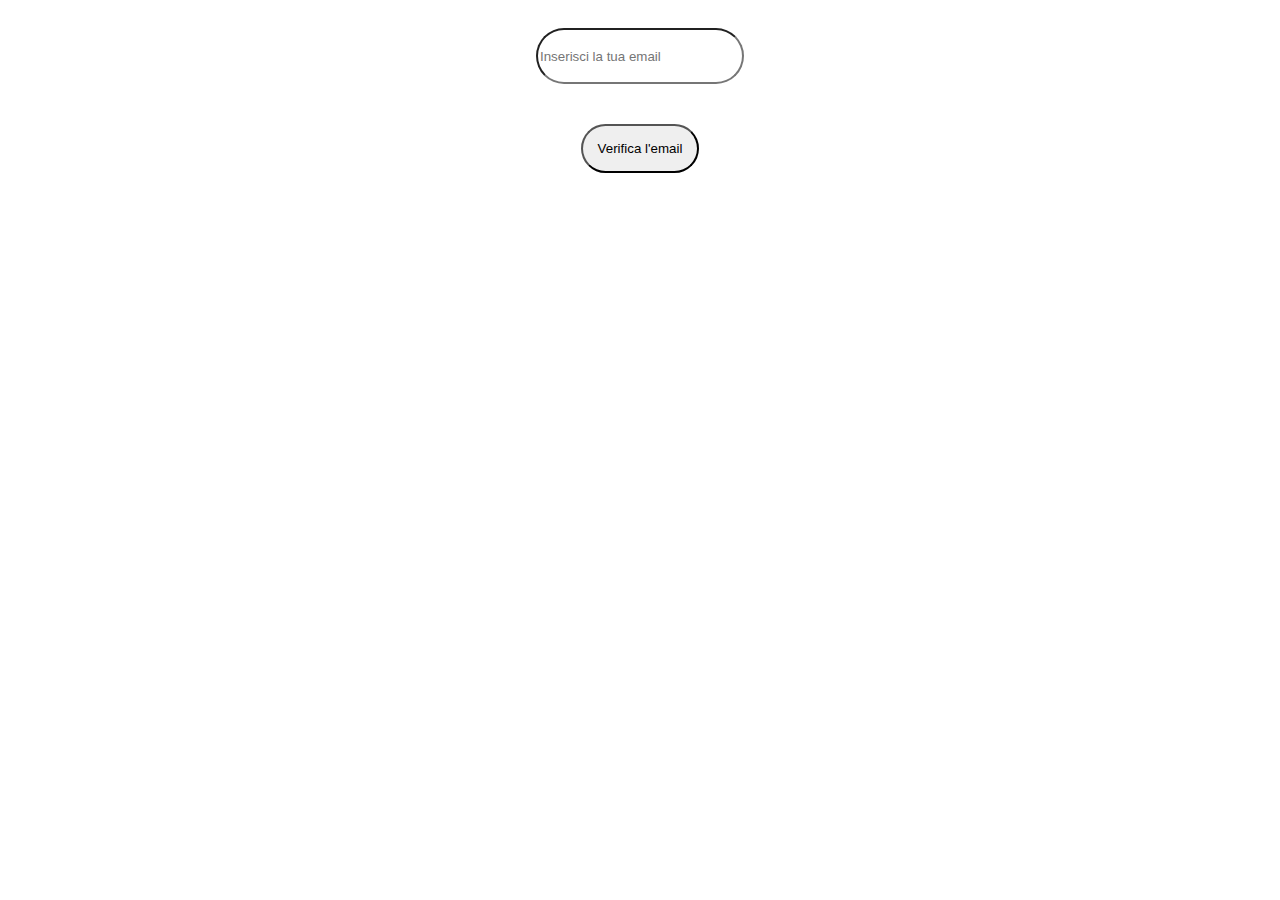
<file: index.html>
<!DOCTYPE html>
<html lang="en">
<head>
    <meta charset="UTF-8">
    <meta http-equiv="X-UA-Compatible" content="IE=edge">
    <meta name="viewport" content="width=device-width, initial-scale=1.0">
    <link rel="stylesheet" href="./css/style.css">
    <title>Document</title>
</head>
<body>
    <div class="container">
        <input type="text" id="email" placeholder="Inserisci la tua email">
        <button>Verifica l'email</button>
        <button id="riverifica" class="d-none"> Rinserisci la tua email</button>
    </div>
    <div class="invited d-none"> Sei invitato</div>
    <div class="not-invited d-none"> Non sei invitato</div>

    <script src="./js/script.js"></script>
</body>
</html>
</file>
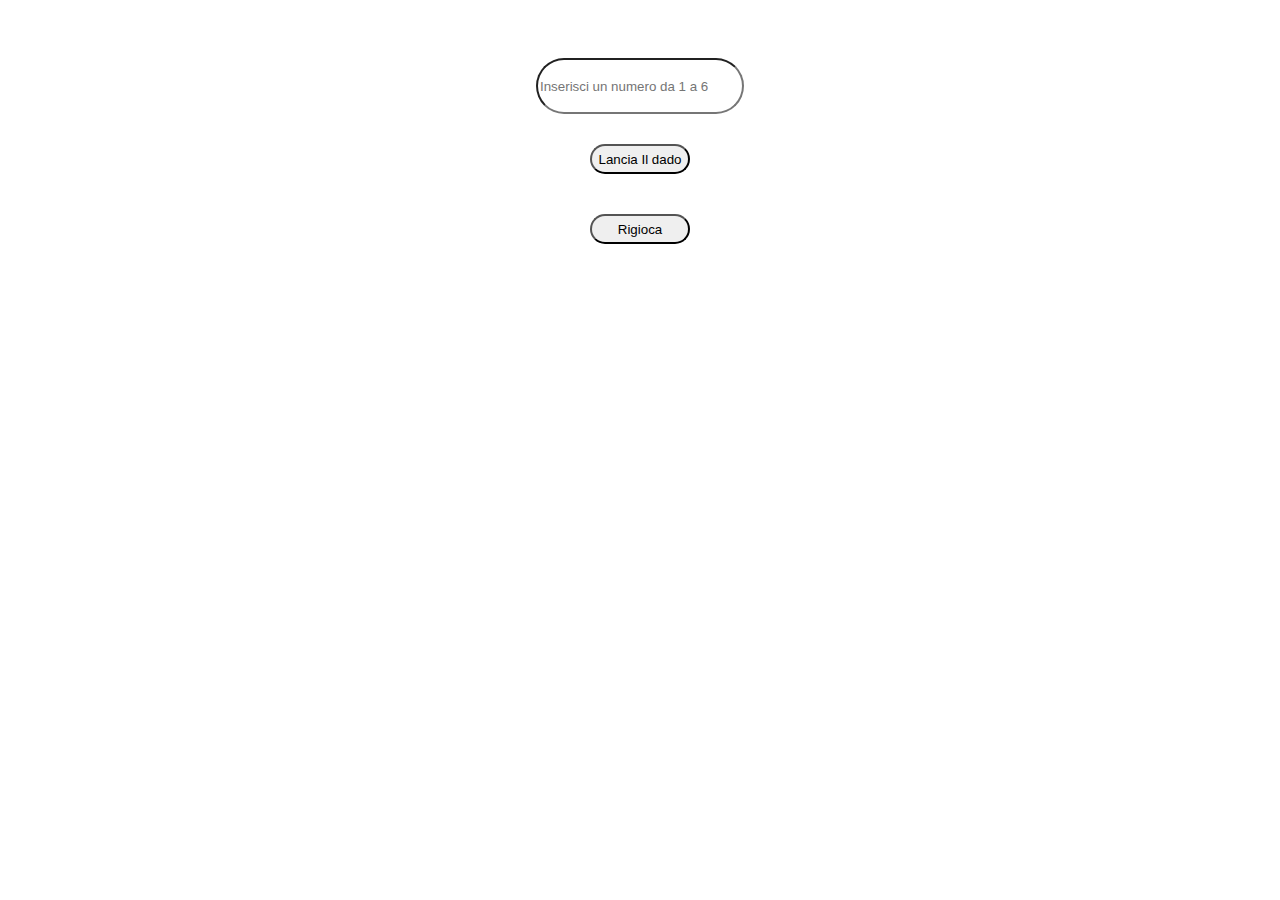
<file: indexdadi.html>
<!DOCTYPE html>
<html lang="en">
<head>
    <meta charset="UTF-8">
    <meta http-equiv="X-UA-Compatible" content="IE=edge">
    <meta name="viewport" content="width=device-width, initial-scale=1.0">
    <link rel="stylesheet" href="./css/styledadi.css">
    <title>Document</title>
</head>
<body>
        <input type="number" min="1" max="6" placeholder="Inserisci un numero da 1 a 6" id="dado" >
        <button>Lancia Il dado</button>
        <button id="rigioca">Rigioca</button>
        <div class="hai-vinto d-none"> Complimenti hai vinto!!!</div>
        <div class="hai-perso d-none"> Rigioca e sarai pi&ugrave; fortunato!</div>
    <script src="./js/scriptdadi.js"></script>
</body>
</html>
</file>
<file: css/style.css>
.invited{
    background-color: green;
    color: white;
    width: 300px;
    height: 100px;
    text-align: center;
    line-height: 100px;
    text-transform: uppercase;
}
.not-invited{
    background-color: red;
    color: white;
    width: 300px;
    height: 100px;
    text-align: center;
    line-height: 100px;
    text-transform: uppercase;

}
.d-none{
    display: none;
}
body{
    display: flex;
    align-items: center;
    justify-content: center;
    flex-direction: column;
}
.container{
    display: flex;
    align-items: center;
    justify-content: center;
    flex-direction: column;
}
input{
    margin: 20px 0;
    width: 200px;
    height: 50px;
    border-radius: 30px;
}
button{
    margin: 20px 0;
    padding: 15px;
    border-radius: 30px;
    cursor: pointer;
}
</file>
<file: css/styledadi.css>
.hai-vinto{
    background-color: green;
    color: white;
    width: 300px;
    height: 100px;
    text-align: center;
    line-height: 100px;
    text-transform: uppercase;
}
.hai-perso{
    background-color: red;
    color: white;
    width: 300px;
    height: 100px;
    text-align: center;
    line-height: 100px;
    text-transform: uppercase;

}
.d-none{
    display: none;
}
input{
    width: 200px;
    height: 50px;
    border-radius: 30px;
    margin-bottom: 10px;
    margin-top: 50px;
}
button{
    margin: 20px 0;
    width: 100px;
    height: 30px;
    border-radius: 30px;
    padding: 5px;
    cursor: pointer;
}
body{
    display: flex;
    flex-flow: column;
    align-items: center;
    justify-content: center;
}
</file>
